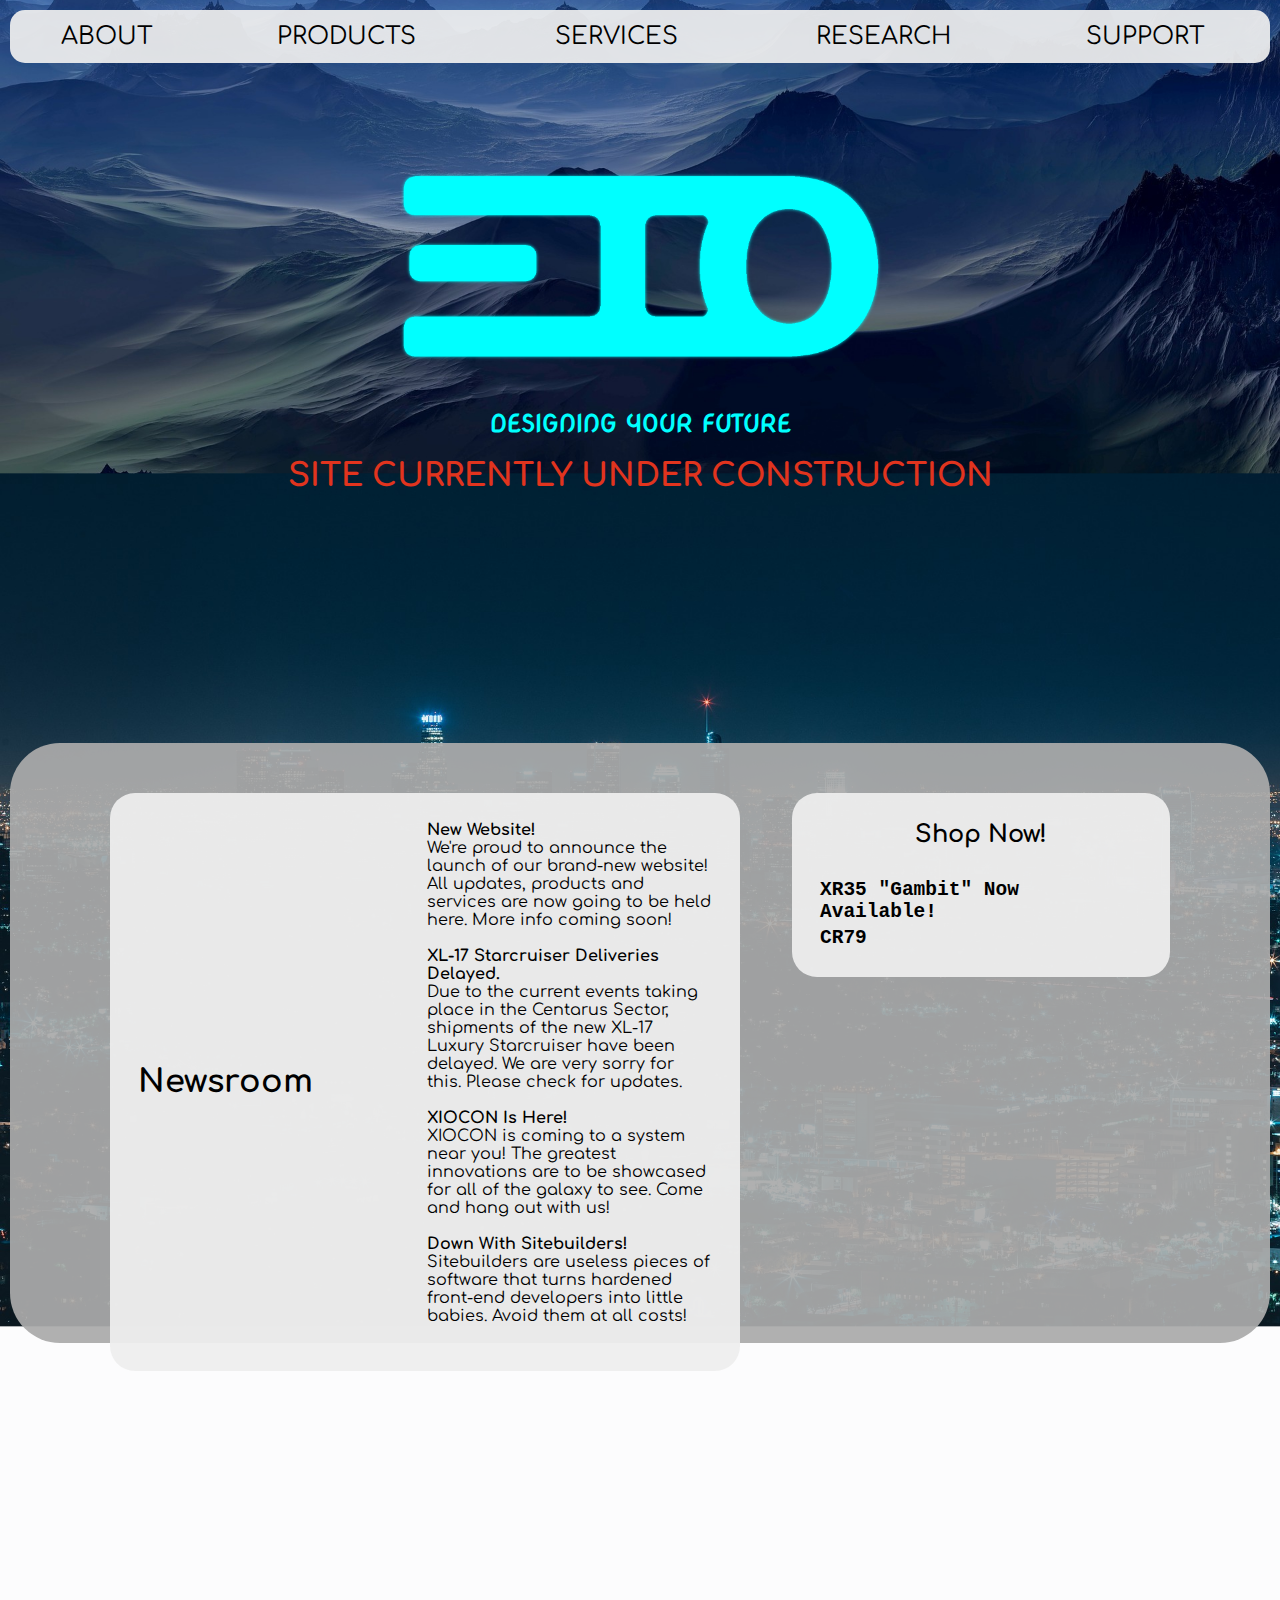
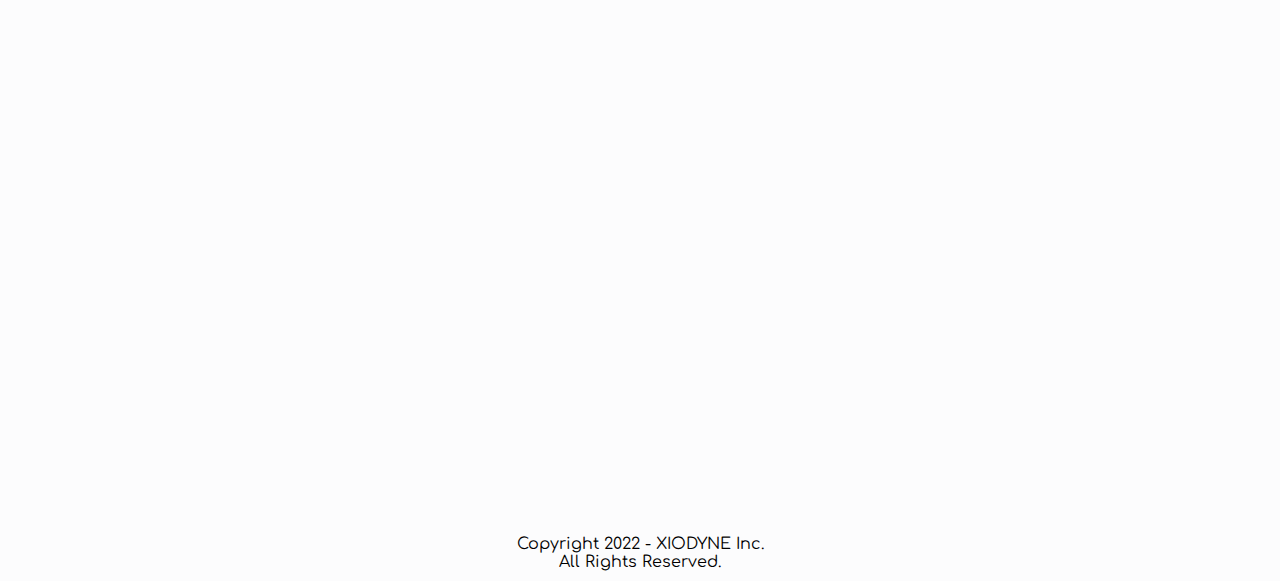
<file: index.html>
<!DOCTYPE html>
<html>
  <head>
    <link rel="stylesheet" href="styles.css">
    <meta http-equiv="content-type" content="text/html; charset=UTF-8">
    <title>XIODYNE INC</title>
  </head>

  
  <body>
      <table class="menutable">
        <tr>
          <td>
            <a href="about.html"; class="menuselection">ABOUT</a>
          </td>
          <td>
          PRODUCTS
          </td>
          <td>
          SERVICES
          </td>
          <td>
          RESEARCH
          </td>
          <td>
          SUPPORT
          </td>
        </tr>
      </table>

    <div class="section-a">
      <img src="images/planet.jpg" alt="planet"; width="100%"; style="border-bottom-style: solid; border-bottom-width:50px;s border-bottom-color:dimgrey; z-index:-1; position: absolute; top:25%; left:50%; transform:translate(-50%, -50%)">
      <div class="logo">
        <img src="logos/xiodyne-logo-cyan.png" alt="xiodyne logo" width="40%" height="30%"">
        <br> 
          DESIGNING YOUR FUTURE
      </div>
      <div style="text-align:center; font-size:200%; font-weight:bolder; text-decoration-color: white; color:#E1341E">
        SITE CURRENTLY UNDER CONSTRUCTION 
      </div>
    </div>

    <div class="section-b">
      <img src="images/city.jpg"; alt="city"; width="100%"; style="z-index:-1; position: absolute; top: 100%; left:50%; transform:translate(-50%, -50%)">
      <table class="newsroom">
        <tr>

          <td width="50%">
            <strong style="font-size:200%;">Newsroom</strong>
          </td>

          <td style="text-align:center; width:50%;">
            <div style="font-size:100%; text-align:left; font-weight:light">
              <strong>New Website!</strong>
              <br>
              We're proud to announce the launch of our brand-new website! All updates, products and services are now going to be held here. More info coming soon!
              <br>
              <br>
              <strong>XL-17 Starcruiser Deliveries Delayed.</strong>
              <br>
              Due to the current events taking place in the Centarus Sector, shipments of the new XL-17 Luxury Starcruiser have been delayed. We are very sorry for this. Please check for updates.
              <br>
              <br>
              <strong>XIOCON Is Here!</strong>
              <br>
              XIOCON is coming to a system near you! The greatest innovations are to be showcased for all of the galaxy to see. Come and hang out with us!
              <br>
              <br>
              <strong>Down With Sitebuilders!</strong>
              <br>
              Sitebuilders are useless pieces of software that turns hardened front-end developers into little babies. Avoid them at all costs! 
              <br>
              <br>
          </td>
        </tr>
      </table>

      <table class="storewindow">
        <tr>
          <td>
            Shop Now! 
            <br>
            <br>
          </td>
        </tr>
        <tr>
          <td style="text-align:left; font-weight:light; font-family:monospace;">
            XR35 "Gambit" Now Available!
          </td>
        </tr>
        <tr>
          <td style="text-align:left; font-weight:light; font-family:monospace;">
            CR79 
          </td>
        </tr>
      </table>
    </div>

    <br>
    <br>
    <br>
    <br>
    <br>
    <br>
    <br>
    <br>
    <br>
    <br>
    <br>
    <br>
    <br>
    <br>
    <br>
    <br>
    <br>
    <br>
    <br>
    <br>
    <br>
    <br>
    <br>
    <br>
    <br>
    <br>
    <br>
    <br>
    <br>
    <br>
    <br>
    <br>
    <br>
    <br>
    <br>
    <br>
    <br>
    <br>
    <br>
    <br>
    <br>
    <br>
    <br>
    <br>
    <div style="margin-bottom:auto; margin-top:auto; text-align:center;">
      Copyright 2022 - XIODYNE Inc. <br> All Rights Reserved.
    </div>
  </body>
</html>
</file>
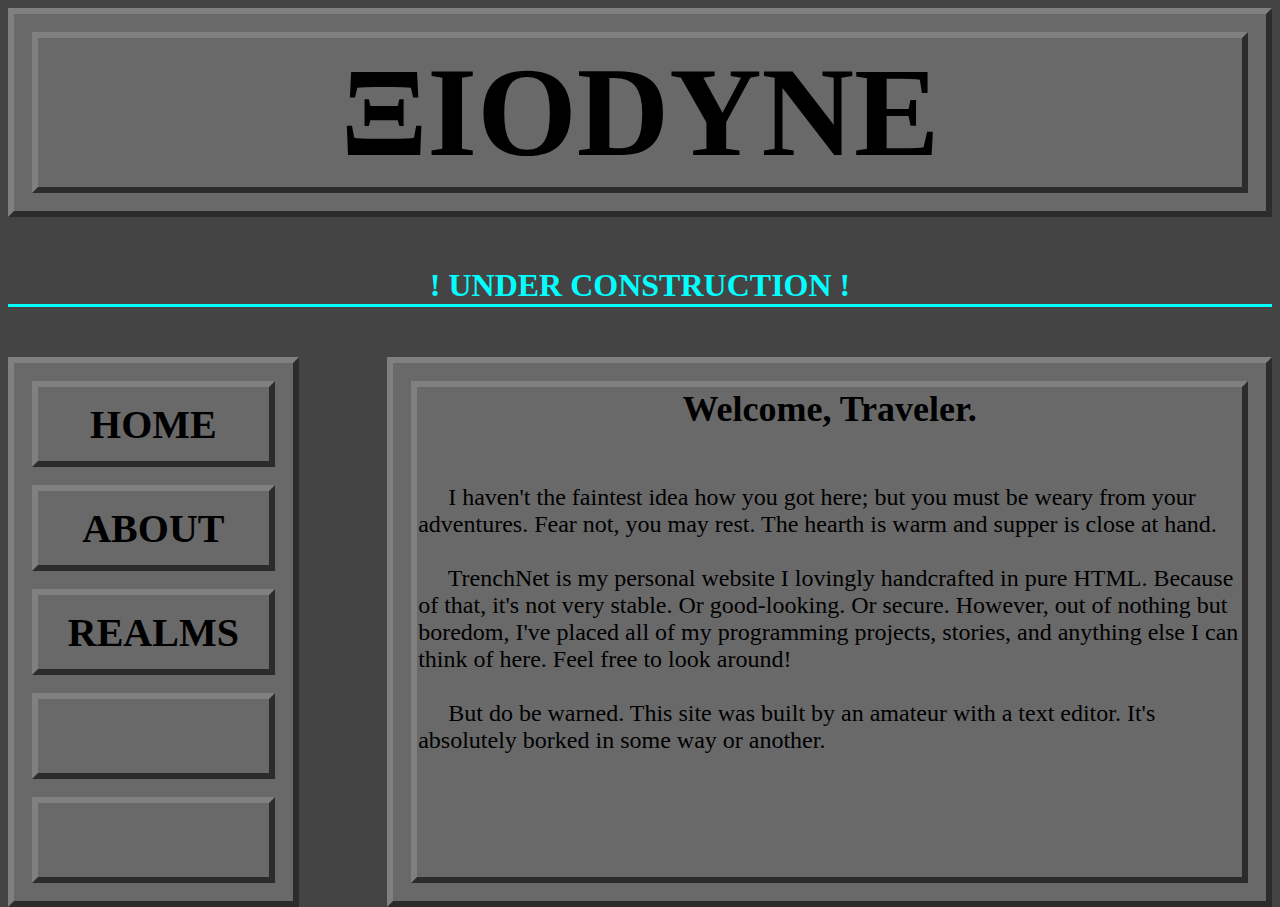
<file: old-data/index.html>
<!DOCTYPE html>
<html>
  <head>
    <link rel="stylesheet" href="styles.css">
    <meta http-equiv="content-type" content="text/html; charset=UTF-8">
    <title>XIODYNE Labs</title>
  </head>
  <body>
    <div style="text-align: center;">
      <table style="width: 100%; margin-left:auto; margin-right:auto" border="8">
        <tbody>
          <tr>
            <td style="font-size:128px; font-weight:bold;"> &nbsp;ΞIODYNE&nbsp; </td>
          </tr>
        </tbody>
      </table>
    </div>
    <div style="margin-right:auto; margin-left:auto; text-align:center"> <br>
      <p style="color:Aqua; font-weight:bold; font-size:32px; border-bottom-style:solid; border-color:aqua;"> ! UNDER
        CONSTRUCTION ! </p>
      <br>
	  
      <table style="width: 23%; height: 550px; float:left;" border="4">
        <tbody style="font-size:40px; font-weight:bold;">
          <tr>
            <td id="menutd"> <a href="index.html">HOME</a> </td>
          </tr>
          <tr>
            <td id="menutd"> <a href="about.html">ABOUT</a> </td>
          </tr>
          <tr>
            <td id="menutd"> <a href="realms.html">REALMS</a> </td>
          </tr>
          <tr>
            <td> <br> </td>
          </tr>
          <tr>
            <td> <br> </td>
          </tr>
        </tbody>
      </table>
	  
      <table style="width: 70%; height: 550px; float:right;">
        <tbody>
          <tr>
            <td style="text-align:center; vertical-align:top; font-size:36px;">
              <strong>Welcome, Traveler.</strong>
              <div style="font-size:24px; text-align:left"> <br>
                <br>
                &emsp; I haven't the faintest idea how you got here; but you must be
                weary from your adventures. Fear not, you may rest. The hearth
                is warm and supper is close at hand. <br>
                <br>
                &emsp; TrenchNet is my personal website I lovingly handcrafted in
                pure HTML. Because of that, it's not very stable. Or
                good-looking. Or secure. However, out of nothing but boredom,
                I've placed all of my programming projects, stories, and
                anything else I can think of here. Feel free to look around! <br>
                <br>
                &emsp; But do be warned. This site was built by an amateur with a text editor. It's absolutely borked in some way or another.
				</div>
            </td>
          </tr>
        </tbody>
      </table>
    </div>
    
  </body>
</html>
</file>
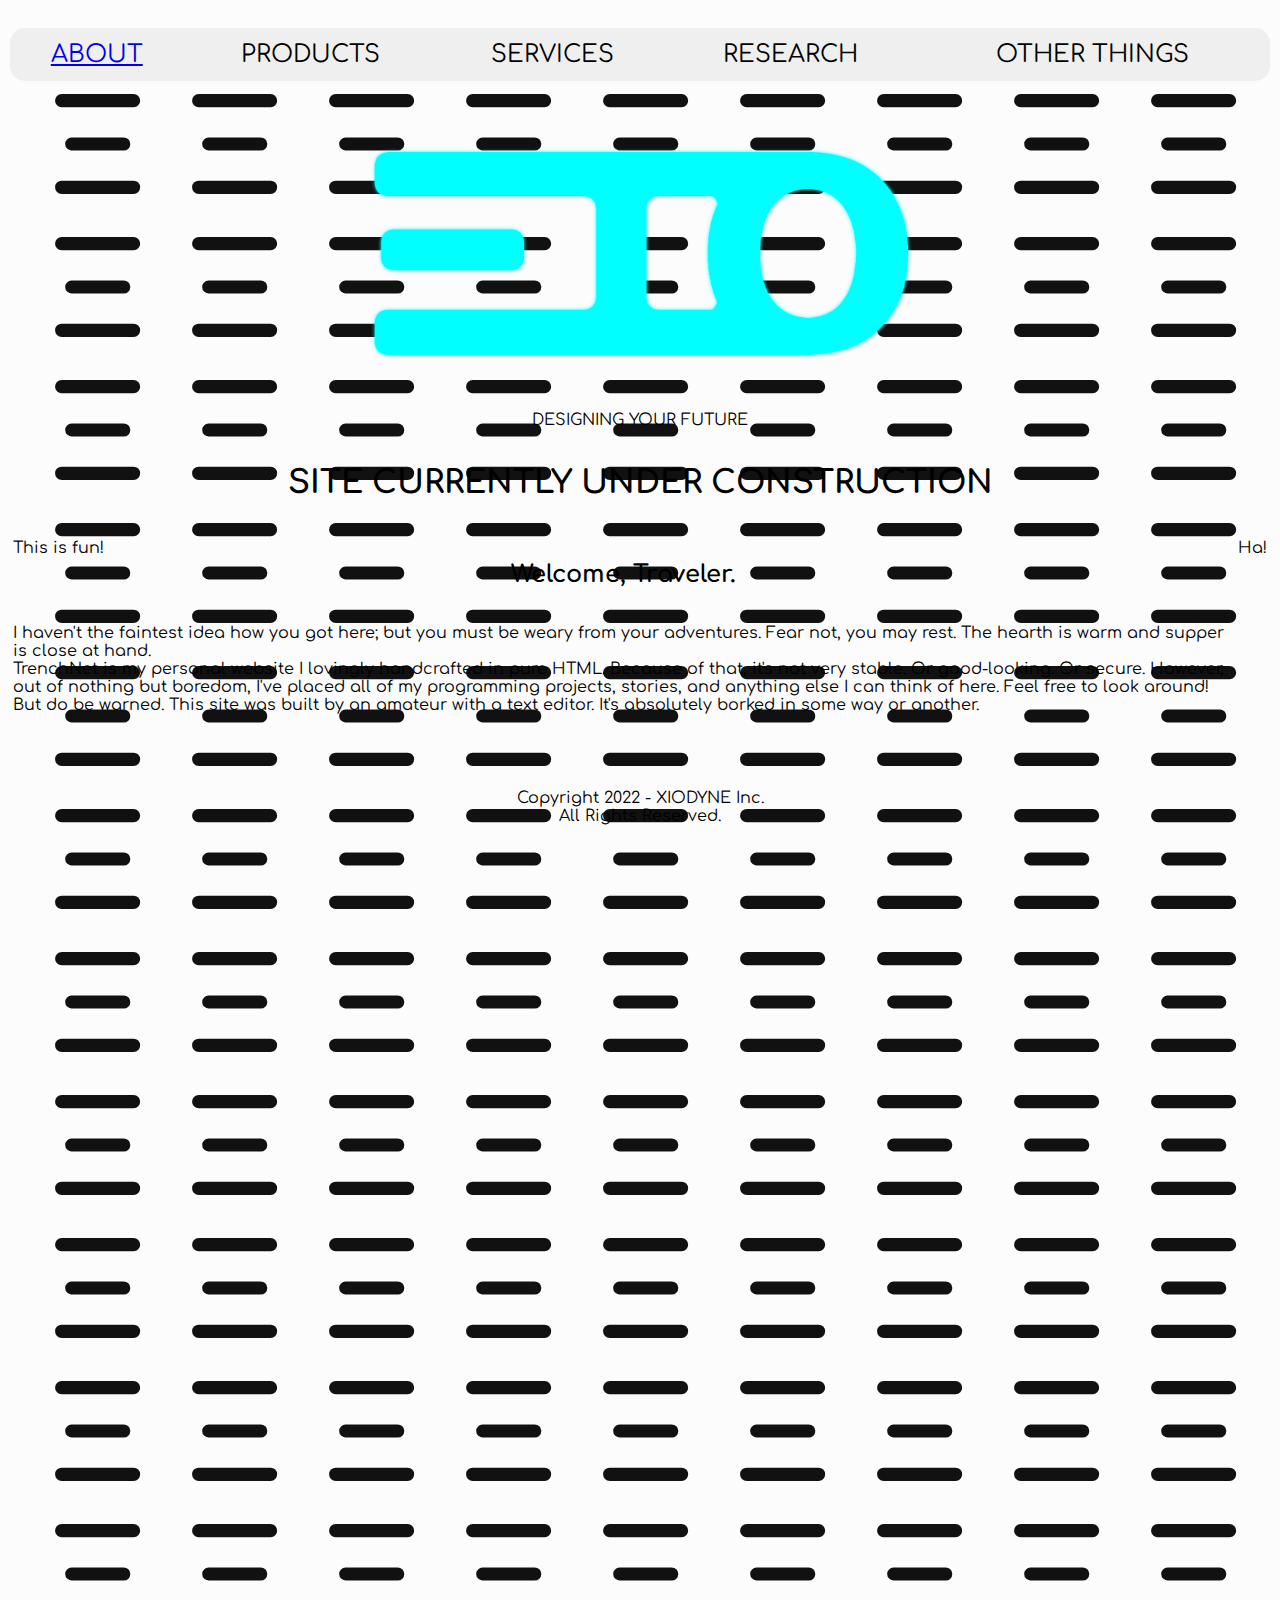
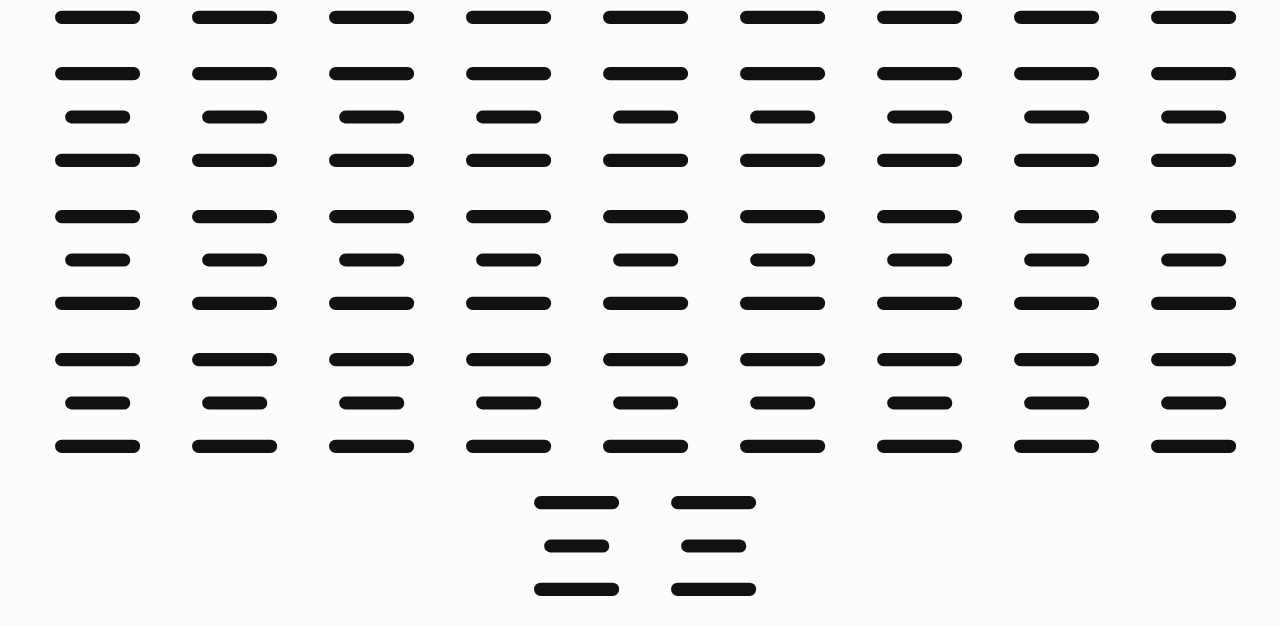
<file: about.html>
<!DOCTYPE html>
<html>
  <head>
    <link rel="stylesheet" href="styles.css">
    <meta http-equiv="content-type" content="text/html; charset=UTF-8">
    <title>XIODYNE INC</title>
  </head>
  <body>

    <br>

    <div style="text-align:center;">
        <table class="menutable">
          <tr>
            <td>
              <a href="about.html">ABOUT</a>
            </td>
            <td>
              PRODUCTS
            </td>
            <td>
              SERVICES
            </td>
            <td>
              RESEARCH
            </td>
            <td>
              OTHER THINGS
            </td>
          </tr>
        </table>
    </div>

    <div style="position:absolute; font-weight: bolder; text-align:center; font-size: 128px; z-index:-1; user-select: none; color:#111111">Ξ Ξ Ξ Ξ Ξ Ξ Ξ Ξ Ξ Ξ Ξ Ξ Ξ Ξ Ξ Ξ Ξ Ξ Ξ Ξ Ξ Ξ Ξ Ξ Ξ Ξ Ξ Ξ Ξ Ξ Ξ Ξ Ξ Ξ Ξ Ξ Ξ Ξ Ξ Ξ Ξ Ξ Ξ Ξ Ξ Ξ Ξ Ξ Ξ Ξ Ξ Ξ Ξ Ξ Ξ Ξ Ξ Ξ Ξ Ξ Ξ Ξ Ξ Ξ Ξ Ξ Ξ Ξ Ξ Ξ Ξ Ξ Ξ Ξ Ξ Ξ Ξ Ξ Ξ Ξ Ξ Ξ Ξ Ξ Ξ Ξ Ξ Ξ Ξ Ξ Ξ Ξ Ξ Ξ Ξ Ξ Ξ Ξ Ξ Ξ Ξ Ξ Ξ Ξ Ξ Ξ Ξ Ξ Ξ Ξ Ξ Ξ Ξ Ξ Ξ Ξ Ξ Ξ Ξ Ξ Ξ Ξ Ξ Ξ Ξ Ξ Ξ Ξ</div>

    <div style="text-align:center; font-size:100%;">
      <img src="logos/xiodyne-logo-cyan.png" alt="xiodyne logo" width="45%" height="45%"">
      <br> 
        DESIGNING YOUR FUTURE
    </div>

    <br>
    <br>

    <div style="text-align:center; font-size:200%; font-weight:bold">
      SITE CURRENTLY UNDER CONSTRUCTION
    </div>
    
    <br>
    <br>

    <div>
      <table class="bodytable">
        <tr>
          <td>
            This is fun! 
          </td>
          <td> 
            Ha! 
          </td>
        </tr>
        <tr>
          <td style="text-align:center">
            <strong style="font-size:150%"> Welcome, Traveler.</strong>
            <div style="font-size:100%; text-align:left"> <br>
              <br>
              I haven't the faintest idea how you got here; but you must be
              weary from your adventures. Fear not, you may rest. The hearth
              is warm and supper is close at hand.
              <br>
              TrenchNet is my personal website I lovingly handcrafted in
              pure HTML. Because of that, it's not very stable. Or
              good-looking. Or secure. However, out of nothing but boredom,
              I've placed all of my programming projects, stories, and
              anything else I can think of here. Feel free to look around! <br>
              But do be warned. This site was built by an amateur with a text editor. It's absolutely borked in some way or another.
          </td>
        </tr>
      </table>
    </div>

    <br>
    <br>
    <br>
    <br>
    <div style="text-align:center;">
      Copyright 2022 - XIODYNE Inc. <br> All Rights Reserved.
    </div>
  </body>
</html>
</file>
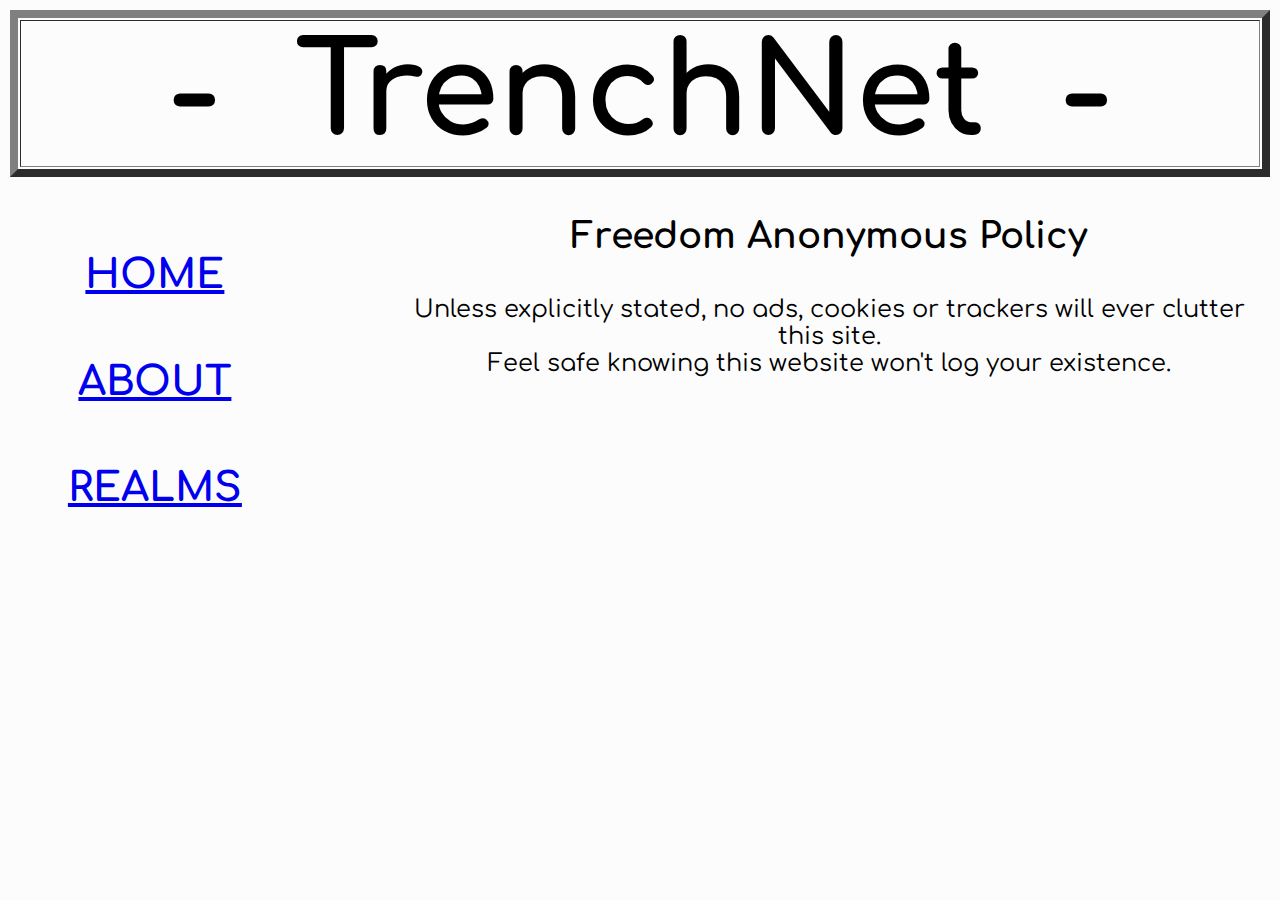
<file: policy.html>
<html>
  <head>
	<link rel="stylesheet" href="styles.css">
    <meta http-equiv="content-type" content="text/html; charset=UTF-8">
    <title>The TrenchNet</title>
  </head>
  <body>
    <div style="text-align: center;">
      <table style="width: 100%; margin-left:auto; margin-right:auto; text-align:center" border="8"">
        <tbody>
          <tr>
            <td style="font-size:128px; font-weight:bold;"> -
              &nbsp;TrenchNet&nbsp; -</td>
          </tr>
        </tbody>
      </table>
    </div>
    <div style="margin-right:auto; margin-left:auto; text-align:center"> <br>
      <br>
      <table style="width: 23%; height: 550px; float:left; border-spacing:18px; text-align:center">
        <tbody style="font-size:40px; font-weight:bold;">
          <tr>
            <td id="menutd"> <a href="index.html">HOME</a> </td>
          </tr>
          <tr>
            <td id="menutd"> <a href="about.html">ABOUT</a> </td>
          </tr>
          <tr>
            <td id="menutd"> <a href="realms.html">REALMS</a> </td>
          </tr>
          <tr>
            <td> <br>
            </td>
          </tr>
          <tr>
            <td> <br>
            </td>
          </tr>
        </tbody>
      </table>
      <table style="width: 70%; height: 550px; float:right;">
        <tbody>
          <tr>
            <td style="text-align:center; vertical-align:top; font-size:36px;">
              <strong>Freedom Anonymous Policy</strong><br>
              <br>
              <div style="font-size:24px; text-align:center">Unless explicitly stated, no ads, cookies or
                trackers will ever clutter this site.<br> Feel safe knowing this website won't log your existence.<br>
				</div>
            </td>
          </tr>
        </tbody>
      </table>
    </div>
    
  </body>
</html>
</file>
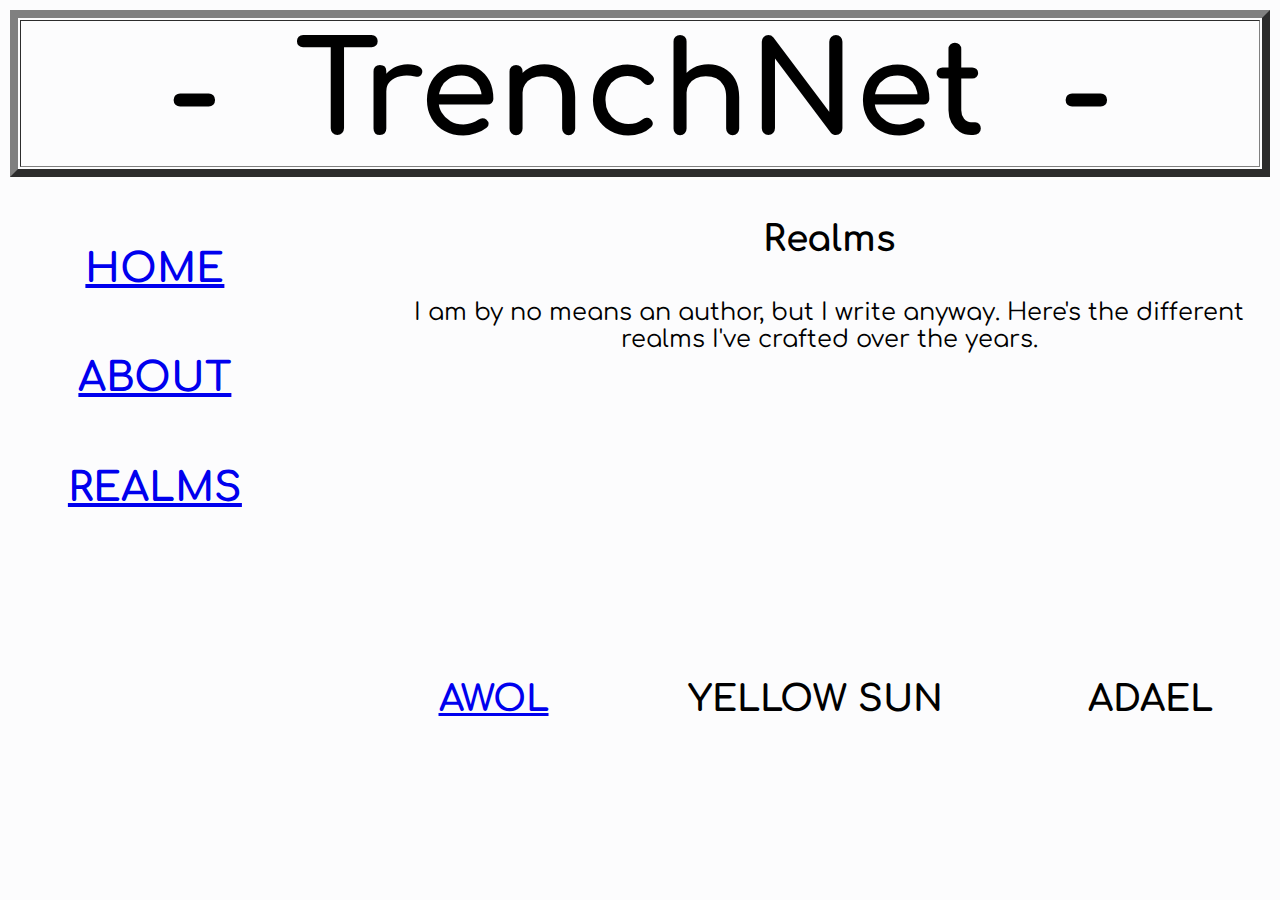
<file: realms.html>
<!DOCTYPE html>
<!-- saved from url=(0031)http://trenchnet.org/about.html -->
<html>
  <head>
	<link rel="stylesheet" href="styles.css">
    <meta http-equiv="content-type" content="text/html; charset=UTF-8">
    <title>The TrenchNet</title>
  </head>
  <body>
    <div style="text-align: center;">
      <table style="width: 100%; margin-left:auto; margin-right:auto" border="8">
        <tbody>
          <tr>
            <td style="font-size:128px; font-weight:bold;"> -
              &nbsp;TrenchNet&nbsp; -</td>
          </tr>
        </tbody>
      </table>
    </div>
    <div style="margin-right:auto; margin-left:auto; text-align:center"> <br>
      <br>
      <table style="width: 23%; height: 550px; float:left;">
        <tbody style="font-size:40px; font-weight:bold;">
          <tr>
            <td id="menutd"> <a href="index.html">HOME</a> </td>
          </tr>
          <tr>
            <td id="menutd"> <a href="about.html">ABOUT</a> </td>
          </tr>
          <tr>
            <td id="menutd"> <a href="realms.html">REALMS</a> </td>
          </tr>
          <tr>
            <td> <br> </td>
          </tr>
          <tr>
            <td> <br> </td>
          </tr>
        </tbody>
      </table>
	  
      <table style="width: 70%; height: 550px; float:right;">
		<tbody>
          <tr>
            <td colspan="3"; style="text-align:center; vertical-align:top; font-size:36px; padding:4px;">
              <strong>Realms</strong><br>
              <br>
              <div style="font-size:24px; text-align:center">
					      I am by no means an author, but I write anyway. Here's the different realms I've crafted over the years.
			        </div>
          </td>
          </tr>
		  
		  <tr style="text-align:center; font-size:36px; font-weight:bold;">
			<td id="menutd"><a href="realms\awol\main.html">AWOL</a></td>
			<td id="menutd">YELLOW SUN</td>
			<td id="menutd">ADAEL</td>
		  </tr>
		  
		</tbody>
      </table>
    </div>
    
  </body>
</html>
</file>
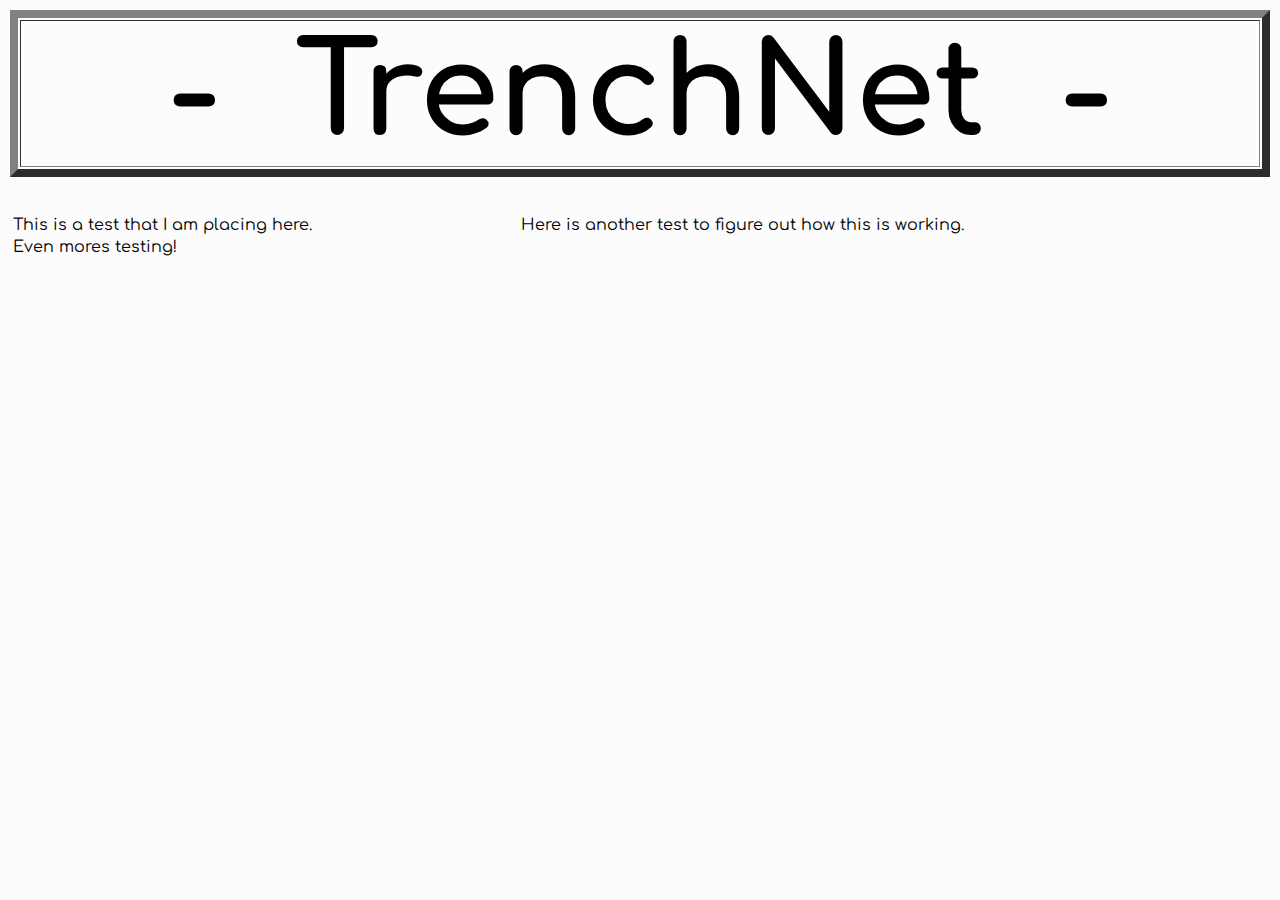
<file: defaults/default-booklet.html>
<!DOCTYPE html>
<html>
  <head>
    <link rel="stylesheet" href="..\..\styles.css">
    <meta http-equiv="content-type" content="text/html; charset=UTF-8">
    <title>The TrenchNet</title>
  </head>
  <body>
    <div style="text-align: center;">
      <table style="width: 100%; margin-left:auto; margin-right:auto" border="8">
        <tbody>
          <tr>
            <td style="font-size:128px; font-weight:bold;"> -
              &nbsp;TrenchNet&nbsp; -</td>
          </tr>
        </tbody>
      </table>
    </div>
    
    <br>
    <br>

    <div>
        <table style="width:100%; margin-left:auto; margin-right:auto;">
            <tbody>
                <tr>
                    <td style="float:center;">
                        This is a test that I am placing here.
                    </td>

                    <td style="float:center;">
                        Here is another test to figure out how this is working. 
                    </td>
                </tr>

                <tr>
                    <td style="float:center"; colspan="2">
                        Even mores testing!
                    </td>
                </tr>

            </tbody>
        </table>
    </div>


  </body>
</html>
</file>
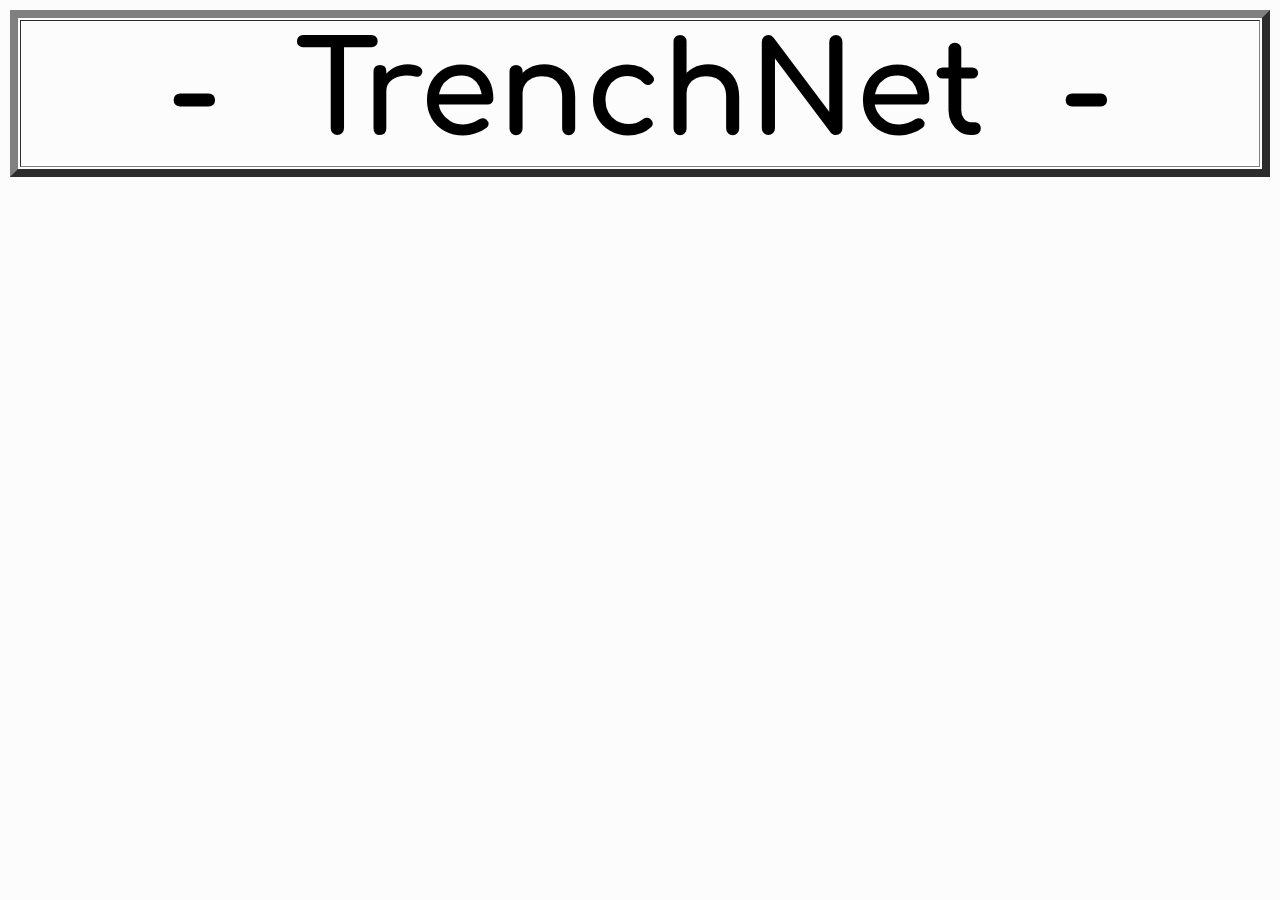
<file: defaults/default.html>
<!DOCTYPE html>
<html>
  <head>
    <link rel="stylesheet" href="..\..\styles.css">
    <meta http-equiv="content-type" content="text/html; charset=UTF-8">
    <title>The TrenchNet</title>
  </head>
  <body>
    <div style="text-align: center;">
      <table style="width: 100%; margin-left:auto; margin-right:auto" border="8">
        <tbody>
          <tr>
            <td style="font-size:128px; font-weight:bold;"> -
              &nbsp;TrenchNet&nbsp; -</td>
          </tr>
        </tbody>
      </table>
    </div>
   
    
  </body>
</html>
</file>
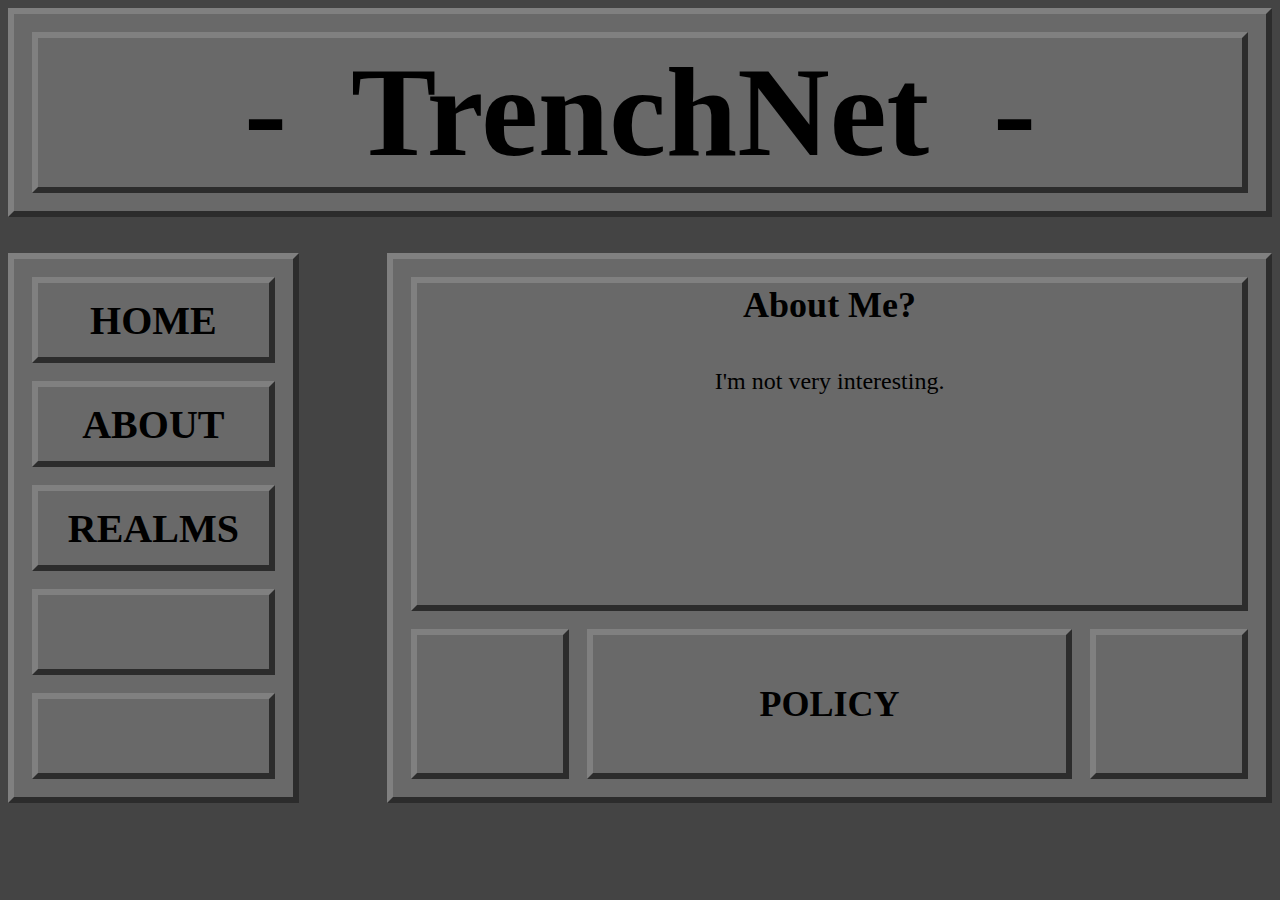
<file: old-data/about.html>
<!DOCTYPE html>
<!-- saved from url=(0031)http://trenchnet.org/about.html -->
<html>
  <head>
    <link rel="stylesheet" href="styles.css">
    <meta http-equiv="content-type" content="text/html; charset=UTF-8">
    <title>The TrenchNet</title>
  </head>
  <body>
    <div style="text-align: center;">
      <table style="width: 100%; margin-left:auto; margin-right:auto" border="8">
        <tbody>
          <tr>
            <td style="font-size:128px; font-weight:bold;"> -
              &nbsp;TrenchNet&nbsp; -</td>
          </tr>
        </tbody>
      </table>
    </div>
    <div style="margin-right:auto; margin-left:auto; text-align:center"> <br>
      <br>
      <table style="width: 23%; height: 550px; float:left;">
        <tbody style="font-size:40px; font-weight:bold;">
          <tr>
            <td id="menutd"> <a href="index.html">HOME</a> </td>
          </tr>
          <tr>
            <td id="menutd"> <a href="about.html">ABOUT</a> </td>
          </tr>
          <tr>
            <td id="menutd"> <a href="realms.html">REALMS</a> </td>
          </tr>
          <tr>
            <td> <br> </td>
          </tr>
          <tr>
            <td> <br> </td>
          </tr>
        </tbody>
      </table>
	  
      <table style="width: 70%; height: 550px; float:right;">
        <tbody>
          <tr>
            <td colspan="3"; style="text-align:center; vertical-align:top; font-size:36px;">
              <strong>About Me?</strong><br>
              <br>
              <div style="font-size:24px; text-align:center">I'm not very
                interesting.</div>
            </td>

            <tr style="text-align:center; font-size:36px; font-weight:bold;">
              <td> &emsp; </td>
              <td id="menutd"> <a href="policy.html">POLICY</a> </td>
              <td> &emsp; </td>
          </tr>

        </tbody>
      </table>
    </div>
    
  </body>
</html>
</file>
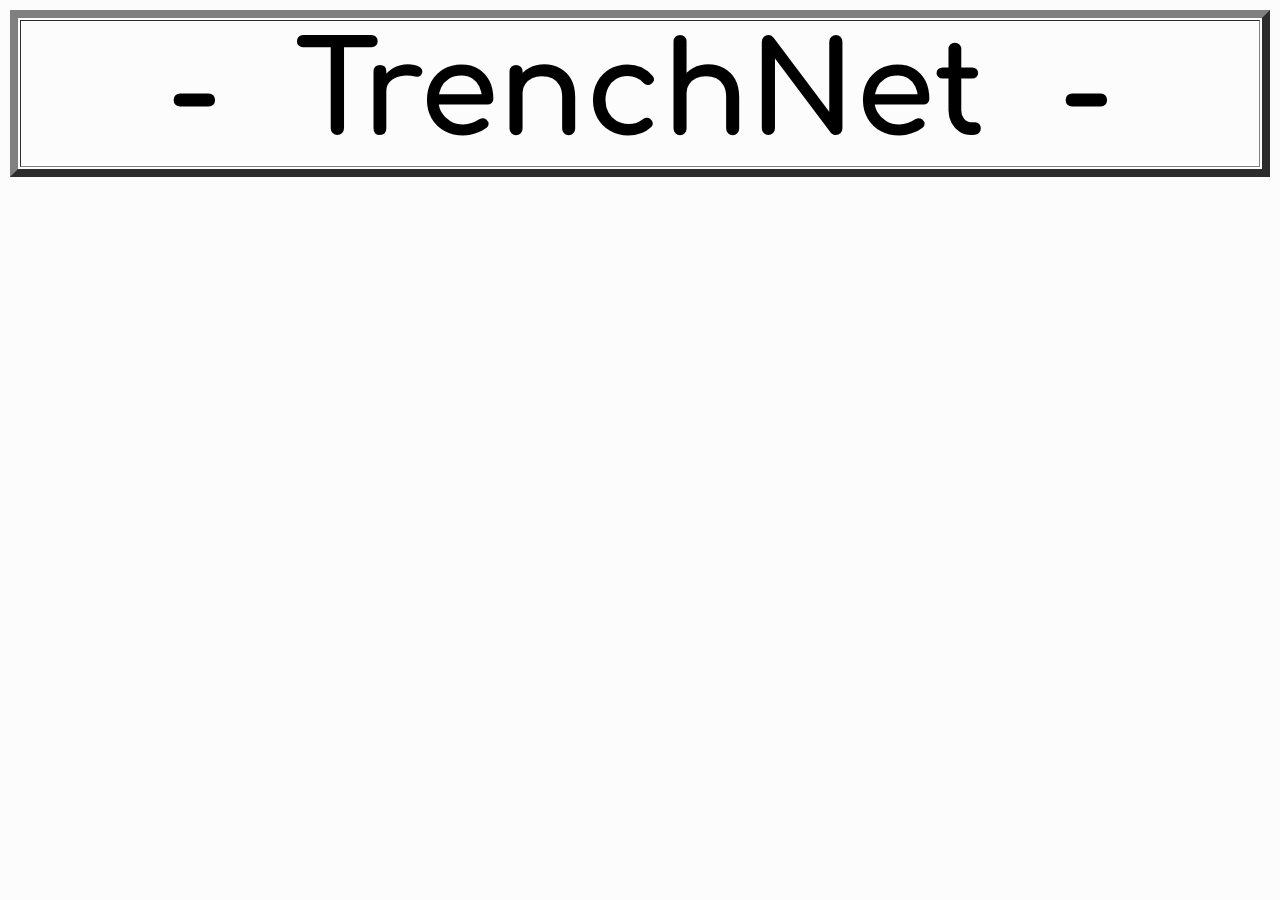
<file: realms/awol/archive.html>
<!DOCTYPE html>
<html>
  <head>
    <link rel="stylesheet" href="..\..\styles.css">
    <meta http-equiv="content-type" content="text/html; charset=UTF-8">
    <title>The TrenchNet</title>
  </head>
  <body>
    <div style="text-align: center;">
      <table style="width: 100%; margin-left:auto; margin-right:auto" border="8">
        <tbody>
          <tr>
            <td style="font-size:128px; font-weight:bold;"> -
              &nbsp;TrenchNet&nbsp; -</td>
          </tr>
        </tbody>
      </table>
    </div>
    
    <br>
    <br>

    <div>
        <table style="width:100%; margin-left:auto; margin-right:auto;">
            <tbody>
                <tr>

                    <td style="width:600px;" colspan:"3">
                        <br>
                        <br>
                        <br>
                        <br>
                        <br>
                        <br>
                        <br>
                        <br>
                        <br>
                        <br>
                    </td>
                </tr>
                
            </tbody>
        </table>
    </div>


  </body>
</html>
</file>
<file: styles.css>
@font-face {
    font-family:Josefin;
    src:url(fonts/Josefin_Sans/JosefinSans-VariableFont_wght.ttf);
}
@font-face {
    font-family:Nova;
    src:url(fonts/Nova_Oval/NovaOval-Regular.ttf);
}
@font-face {
    font-family:Comfortaa;
    src:url(fonts/Comfortaa/Comfortaa-VariableFont_wght.ttf)
}

@keyframes menutableloadin {
    from {transform: translateY(-200%);}
    to {transform:translateY(0%);}
}

@keyframes logoloadin {
    from {opacity:0%; color:white;}
    to {opacity:100%; color:black;}
}

@keyframes backgroundloop {
    0% {color:#00AAFF;}
    50% {color:#FFFFFF;}
    100% {color:#00AAFF;}
}

@keyframes backgroundloadin {
    0% {opacity: 0%;}
    100% {opacity: 100%;}
}

body {
    background-color:hsl(210, 17%, 99%);
    color: black;
    font-family: 'Comfortaa';
    border: 0px;
    margin: 0px;
    padding: 10px;
}

/*
@keyframes newsroomgradient {
    0%{background-color:#22222222;}
    50%{background-color:#00FFFFAA;}
    100%{background-color:#22222222;}
}
*/ 

@keyframes newsroomloadin {
    from{transform:translateX(-5%);opacity:0%;}
    to{transform:translateY(0%);opacity: 100%;}
}

.backgroundtext {
    position:absolute; 
    font-weight: bolder; 
    text-align:center; 
    font-size: 128px; 
    z-index:-1; 
    user-select: none; 
    color: transparent;

    text-shadow: 0 0 15px #FFFFFF10;
}

.logo {
    text-align:center; 
    font-size:100%;
    padding-bottom:20px;
    color: cyan;
    font-family:Nova;
    word-spacing:100%;
    font-weight:bolder;
    font-size:150%;
    
    margin-left:auto;
    margin-right:auto;

    animation-name:logoloadin;
    animation-duration:2s;
}

.menutable {
    width:100%;
    font-size:150%;
    color:black;
    background-color:#eeeeeeee;
    text-align: center;

    margin-left:auto;
    margin-right:auto;

    border: 1;
    border-style: none;
    border-color:white;
    border-width: 0px;
    border-radius:15px;

    padding-top:10px;
    padding-bottom:10px;

    position:sticky;
    z-index:100;

    animation: menutableloadin;
    animation-duration:2s;
    animation-iteration-count: 1;
}

.menuselection {
    color:black;
    text-decoration:none;
}

.menuselection:hover {
    font-weight:bolder;
}

.section-a {
    background-color:transparent;
    padding-bottom: 250px;
    padding-top: 50px;
}

.section-b {
    background-color:#aaaaaaee;
    padding-top:50px;
    padding-bottom: 550px;
    border-radius:50px;
}

.newsroom {
    background-color: #eeeeeeee;
    color:black;
    width: 50%;
    height: 100%;
    margin-left: 100px;
    border-width: thick;
    border-style: none;
    border-color:white;
    border: 1;

    border-radius: 25px;

    padding:25px;

    float:left;
    
    animation:newsroomloadin 1s 1;
}

.storewindow {
    background-color: #eeeeeeee;
    color:black;
    width: 30%;
    height: 100%;
    font-weight:bolder;
    font-size:150%;
    text-align:center;
    margin-right: 100px;
    border-width: thick;
    border-style: none;
    border-color:white;
    border: 1;

    float:right;

    z-index:auto;

    border-radius: 25px;

    padding:25px;
}
</file>
<file: old-data/styles.css>
a {
      color: black;
      text-decoration: none;
    }

	
	body {
		background-color: #444444;
	}

	table, td, th {
		background-color:dimgrey;
		border:6px grey outset;
		border-collapse: seperate;
		border-spacing: 18px;
	}

	#menutd:hover {
		background-color:lightgrey;
	}
</file>
